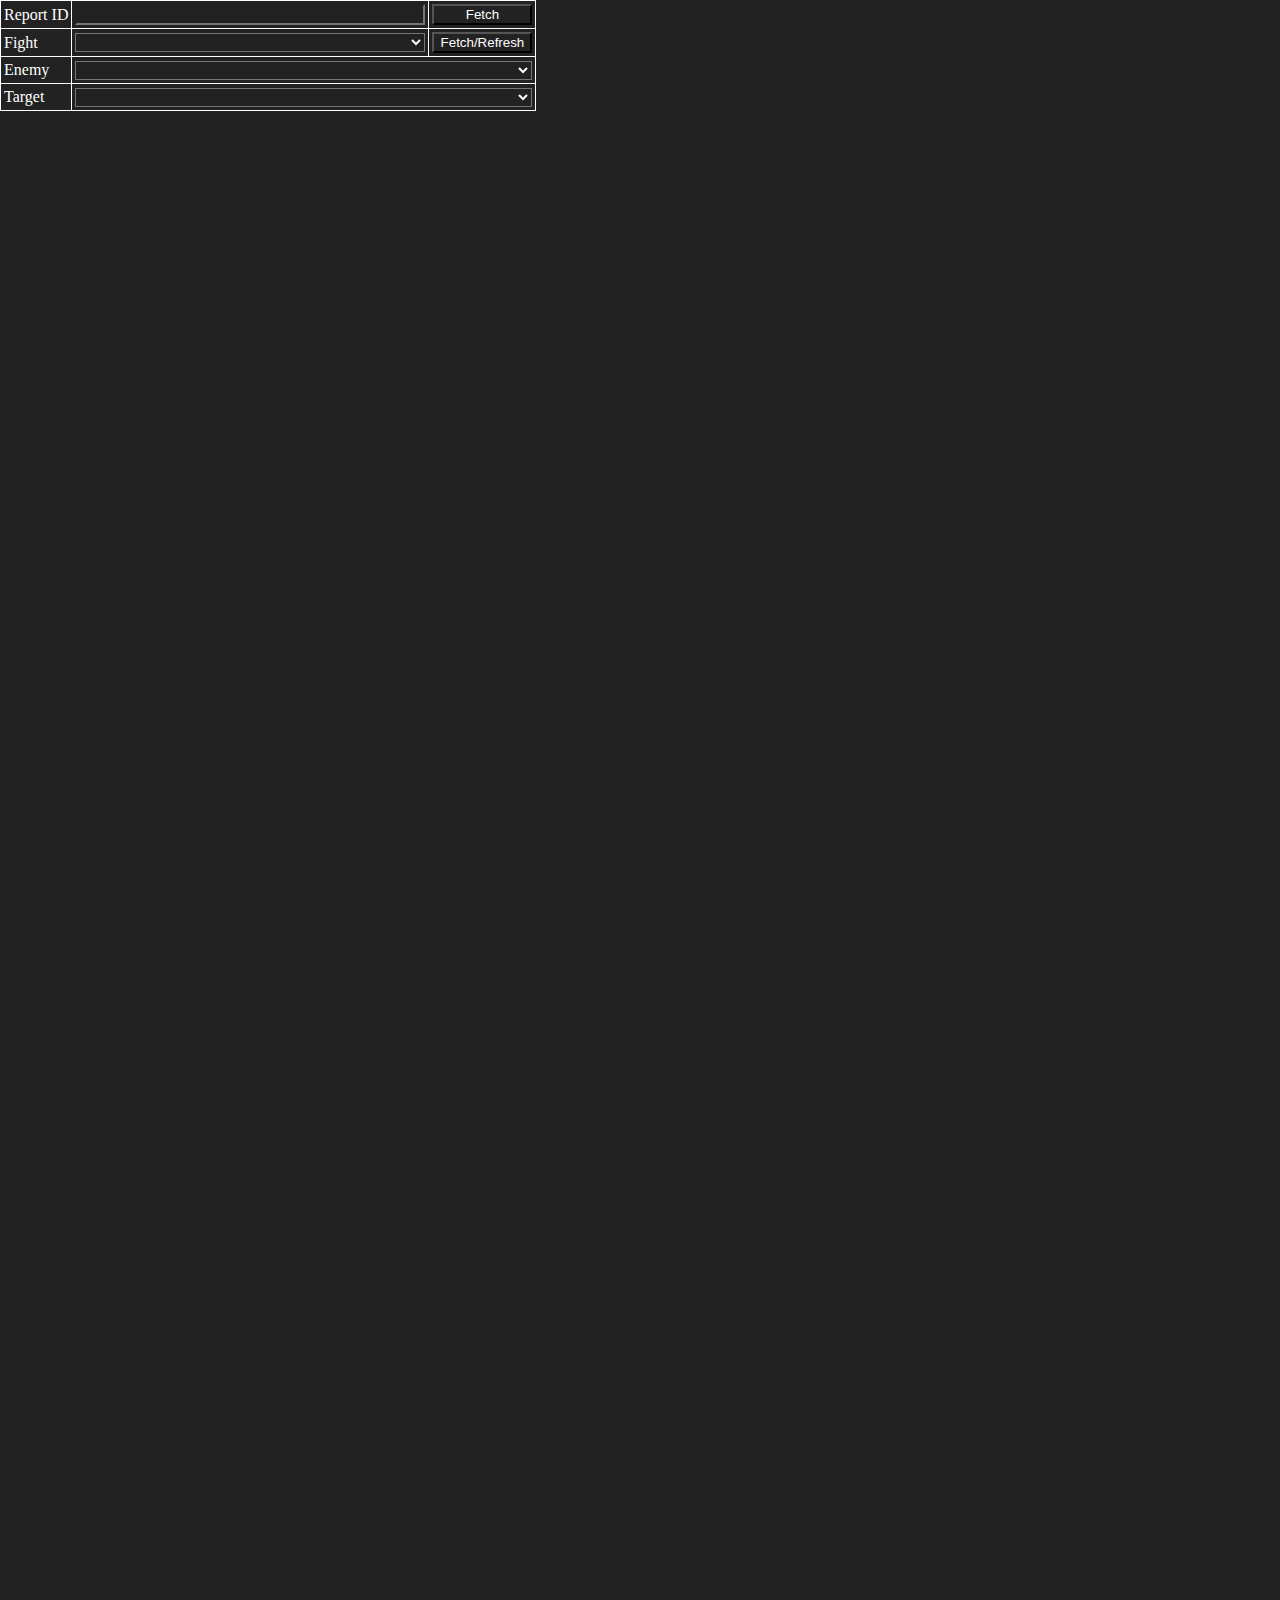
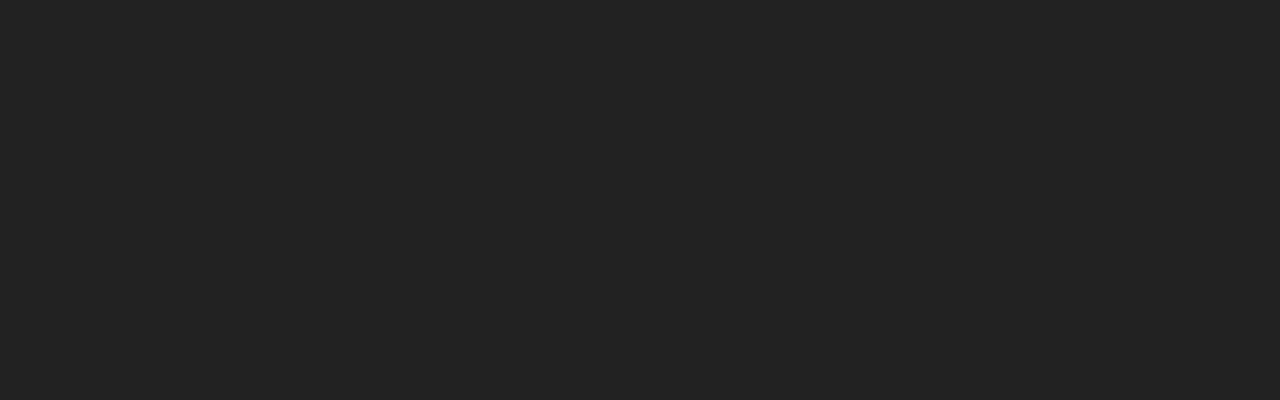
<file: threat/index.html>
<!-- Global site tag (gtag.js) - Google Analytics - check if people actually use this tool -->

<!DOCTYPE html>
<html>
<head>
    <meta charset="UTF-8">
    <script async src="https://www.googletagmanager.com/gtag/js?id=G-NMLK7NHP6Z"></script>
    <script>
        window.dataLayer = window.dataLayer || [];

        function gtag() {
            dataLayer.push(arguments);
        }

        gtag('js', new Date());

        gtag('config', 'G-NMLK7NHP6Z');
    </script>
    <script data-ad-client="ca-pub-3448992463946827" async src="https://pagead2.googlesyndication.com/pagead/js/adsbygoogle.js"></script>
    <script src="colors.js"></script>
    <script src="spells.js"></script>
    <script src="https://cdn.plot.ly/plotly-latest.min.js"></script>
    <script src="threat.js"></script>
    <script src="front.js"></script>
    <style>
        body {
            margin: 0;
            min-height: 2000px
        }

        body, #input * {
            background-color: #222;
            color: #fff
        }

        #input :disabled {
            color: #555
        }

        table {
            border-collapse: collapse;
        }

        td, th {
            height: 20px;
            border: 1px solid white;
            padding: 3px;
        }

        #progressBarContainer {
            padding: 0;
        }

        #progressBar {
            height: 26px;
            background-color: #888;
            width: 0;
        }

        #input input, #input select {
            min-width: 350px;
            width: 100%;
            box-sizing: border-box
        }

        #input button {
            width: 100px
        }

        #outputContainer {
            display: flex;
            flex-wrap: wrap
        }

        #threatTableContainer, #threatTableContainer table {
            margin: 20px
        }

        input.talent {
            width: 30px
        }

        .colorPicker {
            padding: 0;
            width: 20px;
            height: 20px;
            margin-right: 5px
        }

        .checkbox {
            margin-left: 20px
        }
    </style>
</head>
<body onload="loadPage()">
<div id="input">
    <table>
        <tr>
            <td>Report ID</td>
            <td><input type="text" id="reportSelect"></td>
            <td>
                <button onclick="selectReport()">Fetch</button>
            </td>
        </tr>
        <tr>
            <td>Fight</td>
            <td><select id="fightSelect"></select></td>
            <td>
                <button onclick="selectFight()">Fetch/Refresh</button>
            </td>
        </tr>
        <tr>
            <td>Enemy</td>
            <td colspan="2"><select id="enemySelect" onchange="selectEnemy()"></select></td>
        </tr>
        <tr>
            <td>Target</td>
            <td colspan="2"><select id="targetSelect" onchange="selectTarget()"></select></td>
        </tr>
    </table>
</div>
<div id="outputContainer">
    <div id="output"></div>
    <div id="threatTableContainer"></div>
</div>

<div id="info" style="display: none;">
    <div id="discord">
        <a href="https://discord.gg/3J4FGUNfW7">
            Join us on discord!</a>
    </div>
    <button onclick="showAndHideDisclaimer()">Note</button>
    <div id="disclaimer" style="display:none">
        <p>Private logs cannot be imported.</p>
        <p>Leotheras' threat wipe is not yet implemented.</p>
        <p>Threat is calculated from the combat logs. Some inaccuracies can occur.</p>
        <p>Tanks threat is getting on point</p>
        <p>For any feedback or inconsistencies feel free to join us on <a href="https://discord.gg/3J4FGUNfW7">
            discord</a>.
        </p>
    </div>
    <button onclick="showAndHideChangelog()">Changelog</button>
    <div id="changelog" style="display:none">
        <h2>Changelog:</h2>
        <h3>Quality of life:</h3>
        <ul>
            <li>New browser extension to open directly the threat graph from warcraft logs</li>
            <a href="https://addons.mozilla.org/en-US/firefox/addon/wcl-threat-link/">
                Firefox</a>
            <a href="https://chrome.google.com/webstore/detail/wcl-threat-link/pbhoiekekddmkjfkoalcohlpjgfabkjn?hl=en">
                Chrome</a>
            <li>Adding warcraft log url as parameter with '?id=' i.e :</li>
            <a href="https://voomlz.github.io/threat?id=https://classic.warcraftlogs.com/reports/V84N3Q17vFRaxDhj#fight=12&type=damage-done&source=2">
                https://voomlz.github.io/threat?id=https://classic.warcraftlogs.com/reports/V84N3Q17vFRaxDhj#fight=12&type=damage-done&source=2</a>
        </ul>
        <h3>Warriors:</h3>
        <ul>
            <li>New Shield Slam</li>
            <li>New Heroic Strike</li>
            <li>Adding devastate</li>
            <li>Reworking devastate, no sunder threat when expose armor is up</li>
            <li>Rework Revenge</li>
            <li>Rework Thunderclap</li>
            <li>Adding Improved berserker stance</li>
            <li>Fix Defiance talent</li>
        </ul>
        <h3>Druid feral:</h3>
        <ul>
            <li>New FF</li>
            <li>New Demoralizing shout</li>
            <li>Adding Lacerate</li>
            <li>Adding Mangle</li>
            <li>Rework Swipe</li>
            <li>Rework Maul</li>
            <li>Fix Feral instict</li>
        </ul>
        <h3>Warlock</h3>
        <ul>
            <li>Adding Soulshatter</li>
            <li>Adding Destructive reach</li>
        </ul>
        <h3>Shaman</h3>
        <ul>
            <li>Adding enchancement reduction talent</li>
            <li>Adding elemental reduction talent</li>
            <li>Adding earth shock</li>
            <li>Adding Lightning Overload procs</li>
            <li>Earth shock modifier modified to 1 (instead of 2 in classic)</li>
        </ul>
        <h3>Hunter</h3>
        <ul>
            <li>Adding Missdirection</li>
        </ul>
        <h3>Mage</h3>
        <ul>
            <li>Adding dummy invisibility. Removing 25% threat when cast and when fades. Need to be fixed to be x% per second or X value per second. Needs more testing and custome code</li>
        </ul>
        <h3>Paladin</h3>
        <ul>
            <li>Adding rework of Holy shield</li>
            <li>Adding rework of Avenger shield</li>
        </ul>
        <h3>Misc</h3>
        <ul>
            <li>Better handling of horde salvation</li>
            <li>Adding Threat on gloves abd Subtlety buff, automatically</li>
            <li>Thunderfury nerf</li>
            <li>Adding missdirection beta</li>
            <li>Nightbane Threat wipe when he flies</li>
        </ul>
    </div>
    <button onclick="showAndHideTutorial()">Tutorial</button>
    <div id="tutorial" style="display:none">
        <ul>
            <li>1. Go to warcraft logs and copy your report. Can use directly the entire url (ex:
                https://classic.warcraftlogs.com/reports/TvCLWArKDBYbw6Hk#fight=last) or only the id (ex:
                TvCLWArKDBYbw6Hk)
            </li>
            <li>2. Go to https://voomlz.github.io/</li>
            <li>3. Past your ID/report url in 'Report ID'</li>
            <li>4. Clic on 'Fetch'</li>
            <li>5. Select the fight you wanna see</li>
            <li>6. Clic on 'Fetch/Refresh'</li>
        </ul>
        Going further
        <ul>
            <li>7. Select the player you wanna see details in 'Target'</li>
            <li>8. Check In the 'buffs' table that everything is correctly set up (salvation, stances, and other
                buffs)
            </li>
            <li>8.1 If buffs are not correctly inferred automatically, force them</li>
            <li>8.2 click on 'Fetch/Refresh' after modifying buffs to recalculate new threat</li>
            <li>9. You can share the graphs (now only sharing the report, wip) by copying the url and sharing it</li>
        </ul>
        If something seem incorrect
        <ul>
            <li>1. Try to force refresh the website (ctrl f5 on chrome)</li>
            <li>2. Double check the default buffs that were inferred to the players</li>
        </ul>
    </div>
</div>
</body>
</html>
</file>
